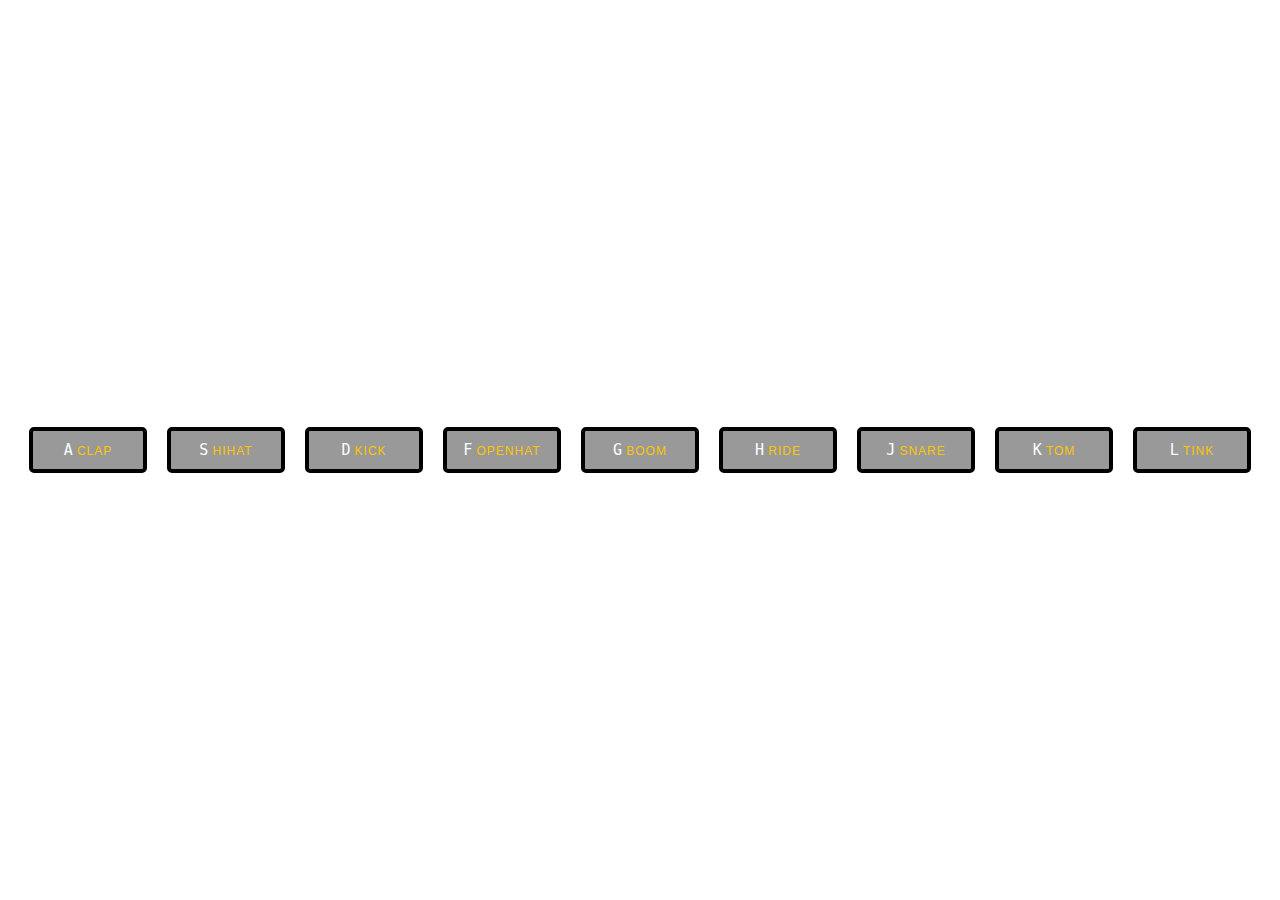
<file: 01-js 鼓组/index.html>
<!DOCTYPE html>
<html lang="en">

<head>
  <meta charset="UTF-8">
  <meta http-equiv="X-UA-Compatible" content="IE=edge">
  <meta name="viewport" content="width=device-width, initial-scale=1.0">
  <title>js 按键 打鼓</title>
  <link rel="stylesheet" href="./index.css">
</head>

<body>

  <!-- 按键 -->
  <div class="keys">
    <div class="key" data-key='65'>
      <kbd>A</kbd>
      <span class="sound">clap</span>
    </div>

    <div class="key" data-key='83'>
      <kbd>S</kbd>
      <span class="sound">hihat</span>
    </div>

    <div class="key" data-key='68'>
      <kbd>D</kbd>
      <span class="sound">kick</span>
    </div>

    <div class="key" data-key='70'>
      <kbd>F</kbd>
      <span class="sound">openhat</span>
    </div>

    <div class="key" data-key='71'>
      <kbd>G</kbd>
      <span class="sound">boom</span>
    </div>

    <div class="key" data-key='72'>
      <kbd>H</kbd>
      <span class="sound">ride</span>
    </div>

    <div class="key" data-key='74'>
      <kbd>J</kbd>
      <span class="sound">snare</span>
    </div>

    <div class="key" data-key='75'>
      <kbd>K</kbd>
      <span class="sound">tom</span>
    </div>

    <div class="key" data-key='76'>
      <kbd>L</kbd>
      <span class="sound">tink</span>
    </div>
  </div>

  <!-- 按键对应声音 -->
  <audio data-key="65" src="sounds/clap.wav"></audio>
  <audio data-key="83" src="sounds/hihat.wav"></audio>
  <audio data-key="68" src="sounds/kick.wav"></audio>
  <audio data-key="70" src="sounds/openhat.wav"></audio>
  <audio data-key="71" src="sounds/boom.wav"></audio>
  <audio data-key="72" src="sounds/ride.wav"></audio>
  <audio data-key="74" src="sounds/snare.wav"></audio>
  <audio data-key="75" src="sounds/tom.wav"></audio>
  <audio data-key="76" src="sounds/tink.wav"></audio>

</body>

<script src="./index.js"></script>

</html>
</file>
<file: 01-js 鼓组/index.css>
html {
  font-size: 10px;
  background-size: 100%;
  background: url(https://images.pexels.com/photos/732548/pexels-photo-732548.jpeg?auto=compress&cs=tinysrgb&h=750&w=1260);
}

body,
html {
  margin: 0;
  padding: 0;
  font-family: sans-serif;
}

.keys {
  display: flex;
  flex: 1;
  min-height: 100vh;
  align-items: center;
  justify-content: center;
}

.key {
  border: .4rem solid #000000;
  border-radius: .5rem;
  margin: 1rem;
  font-size: 1.5rem;
  padding: 1rem .5rem;
  transition: all .07s ease;
  width: 10rem;
  text-align: center;
  color: #ffffff;
  background-color: rgba(0, 0, 0, .4);
}


.playing {
  transform: scale(1.1);
  border-color: #ffc600;
  box-shadow: 0 0 1rem #ffc600;
}

.kbd {
  display: block;
  font-size: 4rem;
}

.sound {
  font-size: 1.2rem;
  text-transform: uppercase;
  letter-spacing: .1rem;
  color: #ffc600;
}
</file>
